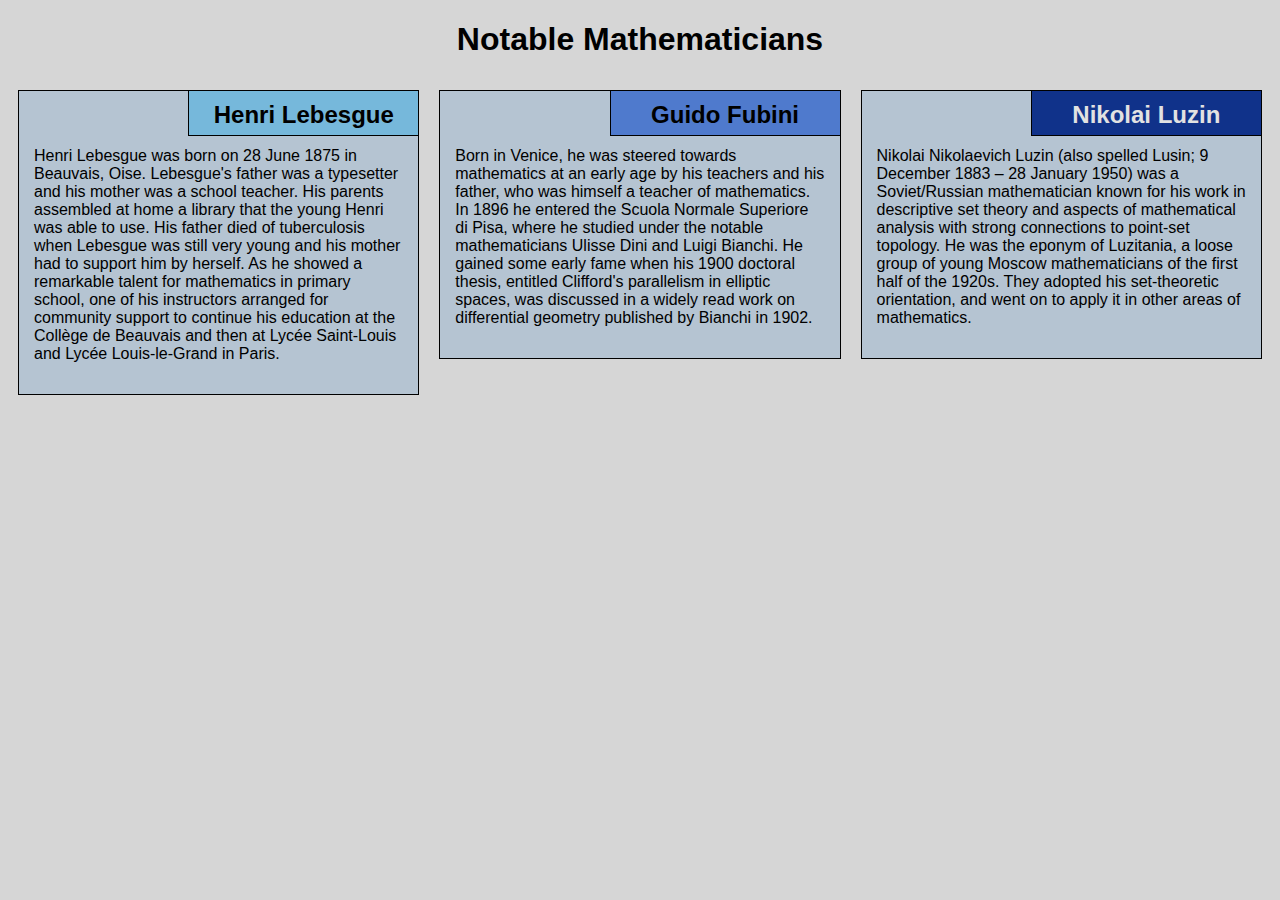
<file: module2_solution/index.html>
<!DOCTYPE html>
<html lang="en">

<head>
    <meta charset="utf-8">
    <meta name="viewport" content="width=device-width, initial-scale=1">
    <title>Assignment Solution for Module 2</title>
    <link rel="stylesheet" href="css/style.css">
</head>

<body>
    <h1>Notable Mathematicians</h1>
    <div class="row">
        <div class="col-lg-4 col-md-6 col-sm-12">
            <section class="lebesgue">
                <h2>Henri Lebesgue</h2>
                <p>
                    Henri Lebesgue was born on 28 June 1875 in Beauvais, Oise. Lebesgue's father was a typesetter and his mother was a school teacher. His parents assembled at home a library that the young Henri was able to use. His father died of tuberculosis when Lebesgue
                    was still very young and his mother had to support him by herself. As he showed a remarkable talent for mathematics in primary school, one of his instructors arranged for community support to continue his education at the Collège de
                    Beauvais and then at Lycée Saint-Louis and Lycée Louis-le-Grand in Paris.
                </p>
            </section>
        </div>
        <div class="col-lg-4 col-md-6 col-sm-12">
            <section class="fubini">
                <h2>Guido Fubini</h2>
                <p>
                    Born in Venice, he was steered towards mathematics at an early age by his teachers and his father, who was himself a teacher of mathematics. In 1896 he entered the Scuola Normale Superiore di Pisa, where he studied under the notable mathematicians Ulisse
                    Dini and Luigi Bianchi. He gained some early fame when his 1900 doctoral thesis, entitled Clifford's parallelism in elliptic spaces, was discussed in a widely read work on differential geometry published by Bianchi in 1902.
                </p>
            </section>
        </div>
        <div class="col-lg-4 col-md-12 col-sm-12">
            <section class="luzin">
                <h2>Nikolai Luzin</h2>
                <p>
                    Nikolai Nikolaevich Luzin (also spelled Lusin;   9 December 1883 – 28 January 1950) was a Soviet/Russian mathematician known for his work in descriptive set theory and aspects of mathematical analysis with strong connections to point-set topology. He was
                    the eponym of Luzitania, a loose group of young Moscow mathematicians of the first half of the 1920s. They adopted his set-theoretic orientation, and went on to apply it in other areas of mathematics.
                </p>
            </section>
        </div>
    </div>
</body>

</html>
</file>
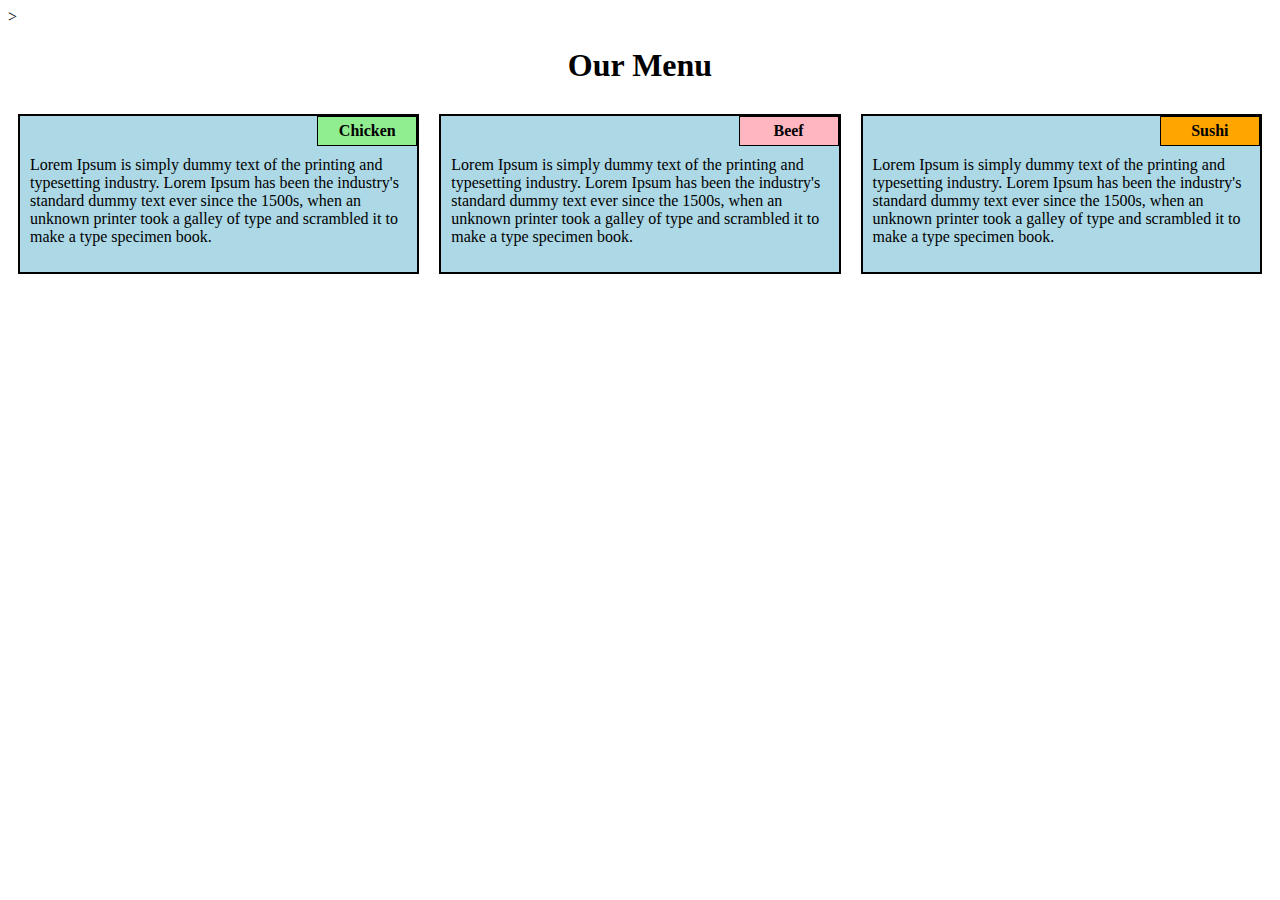
<file: docs/indexaa.html>
<!DOCTYPE html>
<html>
<head>
	<meta charset="utf-8">
	<meta name="viewport" content="width=device-width , initial-scale=1">
	<title>Assignment Solution for Module 2</title>
	<link rel="stylesheet" type="text/css" href="Styles.css">>
</head>
<body>
<h1>Our Menu</h1>
<div class="col-md-6 col-lg-4">
<section>
	<p id="chick">Chicken</p>
	<p class="pad">Lorem Ipsum is simply dummy text of the printing and typesetting industry. Lorem Ipsum has been the industry's standard dummy text ever since the 1500s, when an unknown printer took a galley of type and scrambled it to make a type specimen book.</p>
</section>
</div>
<div class="col-md-6 col-lg-4">
<section >
	<p id="beef">Beef</p>
	<p class="pad">Lorem Ipsum is simply dummy text of the printing and typesetting industry. Lorem Ipsum has been the industry's standard dummy text ever since the 1500s, when an unknown printer took a galley of type and scrambled it to make a type specimen book.</p>
</section>
</div>
<div class="col-md-12 col-lg-4">
<section>
	<p id="sushi">Sushi</p>
	<p class="pad">Lorem Ipsum is simply dummy text of the printing and typesetting industry. Lorem Ipsum has been the industry's standard dummy text ever since the 1500s, when an unknown printer took a galley of type and scrambled it to make a type specimen book.</p>
</section>
</div>
</body>
</html>
</file>
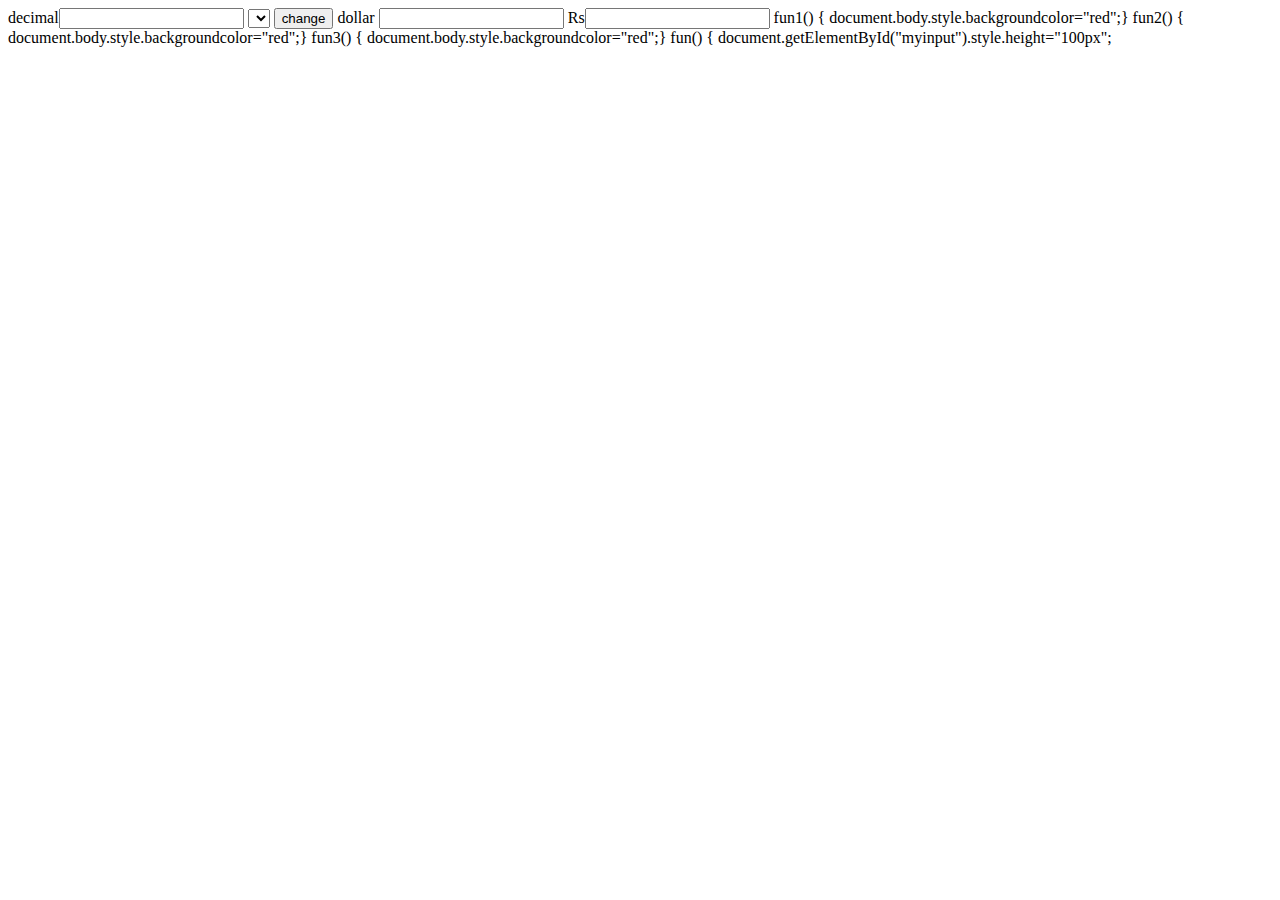
<file: docs/js_all.html>
<!DOCTYPE html>
<html>
    <body onload="alert('onload event')">
decimal<input type="text" id="myinput" onmouseover="fun()" height="50px" width="50 px">
<select id="1" onchange="fun4()>
<Option value="red"></Option>
<Option value="yellow"></Option>
 <Option value="black">
</Option>
</select>
<input type="button" value="change" onclick="fun6()">
dollar <input type="text" id="4" ninput="fun5()">
Rs<input type="text"id="4">
fun1()
{
document.body.style.backgroundcolor="red";}
fun2()
{   document.body.style.backgroundcolor="red";}
fun3()
{   document.body.style.backgroundcolor="red";}
fun()
{   document.getElementById("myinput").style.height="100px";
</html>
</file>
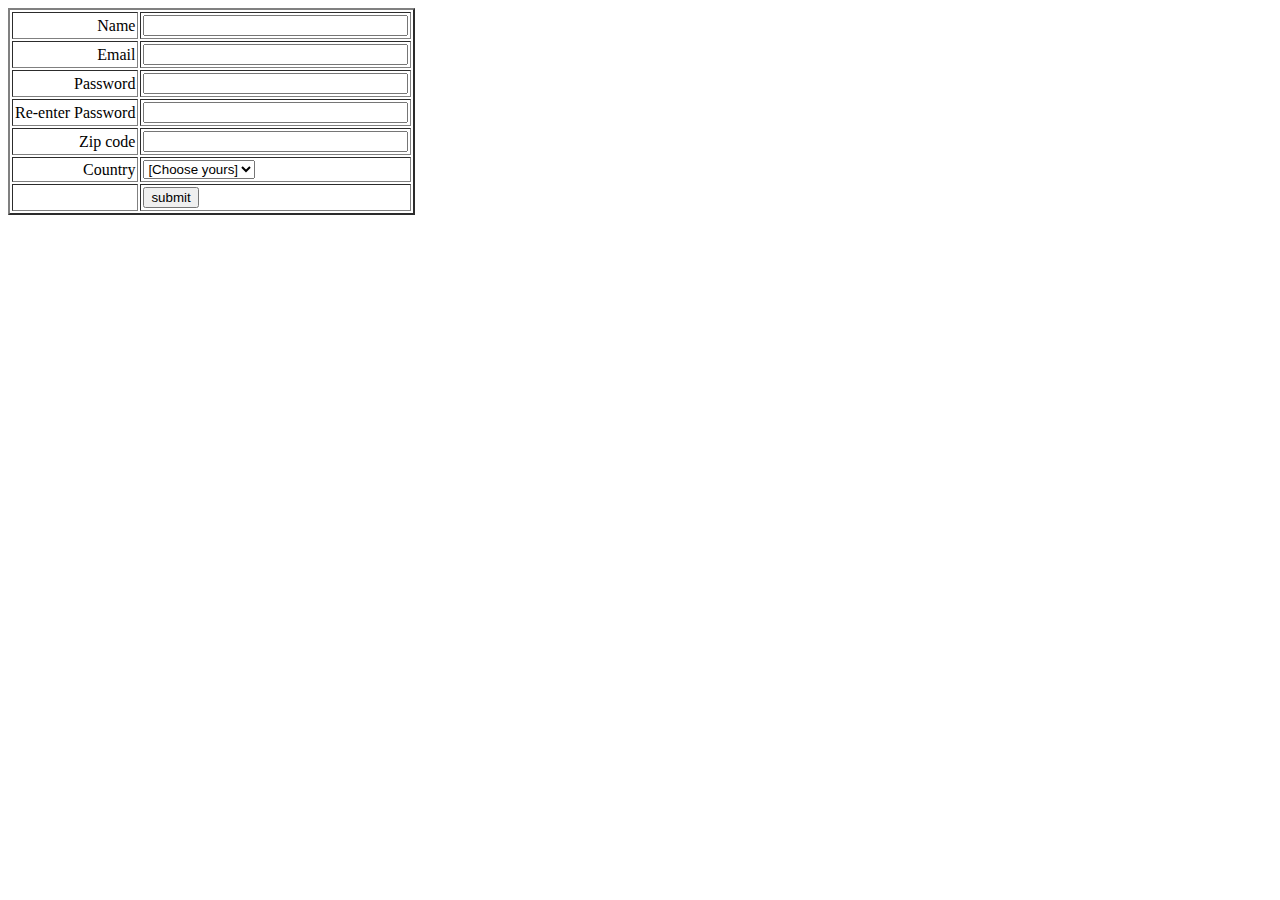
<file: docs/validation.html>
<!DOCTYPE html>
<html>
    <head>
        <script>
            function validation()
            {
                var a,b;
                a=document.getElementById("t3").value;
                b=document.getElementById("t4").value;
                var x=document.getElementById("t6").value;
                if(x=="" || isNaN(x) || x.length !=6)
                {    alert("Please enter 6 digit zip code");
                    document.getElementById("t6").focus();
                    return false;
                }
                var email=document.getElementById("t2").value;
                atpos=email.indexOf("@");
                dospos=email.lastIndexOf(".");
                if(email=="" || atpos<1 || (dospos -atpos<2))
                {
                    alert("Please enter correct email");
                    document.getElementById("t2").focus();
                    return false;
                }

                if(a!=b)
                {
                    alert("Please enter correct password");
                    document.getElementById("t4").focus();
                    return false;
                }


                if(document.getElementById("t1").value=="")
                {
                    alert("Please enter your name!");
                    document.getElementById("t1").focus();
                    return false;
                }

                if(document.getElementById("t2").value=="")
                {
                    alert("Please enter your email!");
                    document.getElementById("t2").focus();
                    return false;
                }

                if(document.getElementById("t5").value=="-1")
                {
                    alert("Please enter your country!");
                    return false;
                }
                return true;
            }
        </script>
    </head>
    <body>
        <form name="myform" onsubmit="return(validation());">
            <table cellspacing="2" cellpadding="2" border="2">
                <tr>
                    <td align="right">Name</td>
                    <td ><input type="text" name="name" id="t1" size="30"/></td>
                </tr>
                <tr>
                        <td align="right" >Email</td>
                        <td ><input type="text" name="email" id="t2" size="30"/></td>
                </tr>
                <tr>
                        <td align="right">Password</td>
                        <td ><input type="password" name="zfirst" id="t3" size="30"/></td>
                </tr>
                <tr>
                        <td align="right">Re-enter Password</td>
                        <td ><input type="password" name="again" id="t4" size="30"/></td>
                </tr>
                <tr>
                        <td align="right">Zip code</td>
                        <td ><input type="text" name="zip" id="t6" size="30"/></td>
                </tr>
                <tr>
                        <td align="right">Country</td>
                        <td >
                            <select name="country" id="t5">
                                <option value="-1" selected>[Choose yours]</option>
                                <option value="1">INDIA</option>
                                <option value="2">UAE</option>
                                <option value="3">RUSSIA</option>
                            </select>
                        </td>
                </tr>
                <td align="right" ></td>
                <td> <input type="submit" value="submit"/></td>
            </table>
        </form>
    </body>
</html>
</file>
<file: module2_solution/css/style.css>
* {
    box-sizing: border-box;
    font-family: Helvetica;
}

body {
    background-color: #d6d6d6;
}

h1 {
    text-align: center;
    color: black;
}

section {
    border: 1px solid black;
    background-color: #b5c4d2;
    margin: 10px;
}

section>h2 {
    float: right;
    border-bottom: 1px solid black;
    border-left: 1px solid black;
    margin: 0;
    width: 230px;
    text-align: center;
    font-style: Times;
    font-size: 24px;
    font-weight: bold;
    height: 45px;
    padding-top: 10px;
}

section.lebesgue>h2 {
    background-color: #76b8db;
}

section.fubini>h2 {
    background-color: #4f7acd;
}

section.luzin>h2 {
    color: #e2e2e2;
    background-color: #10328a;
}

section>p {
    padding: 40px 15px 15px 15px;
}

.row {
    width: 100%;
}


/* Desktop view options */

@media (min-width: 992px) {
    .col-lg-1, .col-lg-2, .col-lg-3, .col-lg-4, .col-lg-5, .col-lg-6, .col-lg-7, .col-lg-8, .col-lg-9, .col-lg-10, .col-lg-11, .col-lg-12 {
        float: left;
    }
    .col-lg-1 {
        width: 8.33%;
    }
    .col-lg-2 {
        width: 16.66%;
    }
    .col-lg-3 {
        width: 25%;
    }
    .col-lg-4 {
        width: 33.33%;
    }
    .col-lg-5 {
        width: 41.66%;
    }
    .col-lg-6 {
        width: 50%;
    }
    .col-lg-7 {
        width: 58.33%;
    }
    .col-lg-8 {
        width: 66.66%;
    }
    .col-lg-9 {
        width: 74.99%;
    }
    .col-lg-10 {
        width: 83.33%;
    }
    .col-lg-11 {
        width: 91.66%;
    }
    .col-lg-12 {
        width: 100%;
    }
}


/* Tablet view options */

@media (min-width: 768px) and (max-width: 991px) {
    .col-md-1, .col-md-2, .col-md-3, .col-md-4, .col-md-5, .col-md-6, .col-md-7, .col-md-8, .col-md-9, .col-md-10, .col-md-11, .col-md-12 {
        float: left;
    }
    .col-md-1 {
        width: 8.33%;
    }
    .col-md-2 {
        width: 16.66%;
    }
    .col-md-3 {
        width: 25%;
    }
    .col-md-4 {
        width: 33.33%;
    }
    .col-md-5 {
        width: 41.66%;
    }
    .col-md-6 {
        width: 50%;
    }
    .col-md-7 {
        width: 58.33%;
    }
    .col-md-8 {
        width: 66.66%;
    }
    .col-md-9 {
        width: 74.99%;
    }
    .col-md-10 {
        width: 83.33%;
    }
    .col-md-11 {
        width: 91.66%;
    }
    .col-md-12 {
        width: 100%;
    }
}


/* Mobile view options */

@media (max-width: 767px) {
    .col-sm-1, .col-sm-2, .col-sm-3, .col-sm-4, .col-sm-5, .col-sm-6, .col-sm-7, .col-sm-8, .col-sm-9, .col-sm-10, .col-sm-11, .col-sm-12 {
        float: left;
    }
    .col-sm-1 {
        width: 8.33%;
    }
    .col-sm-2 {
        width: 16.66%;
    }
    .col-sm-3 {
        width: 25%;
    }
    .col-sm-4 {
        width: 33.33%;
    }
    .col-sm-5 {
        width: 41.66%;
    }
    .col-sm-6 {
        width: 50%;
    }
    .col-sm-7 {
        width: 58.33%;
    }
    .col-sm-8 {
        width: 66.66%;
    }
    .col-sm-9 {
        width: 74.99%;
    }
    .col-sm-10 {
        width: 83.33%;
    }
    .col-sm-11 {
        width: 91.66%;
    }
    .col-sm-12 {
        width: 100%;
    }
}
</file>
<file: docs/Styles.css>
* {
	box-sizing: border-box;	
	font-family: Apple Chancery, cursive;
}
body{
	font-size: 
}
h1 {
text-align: center;
margin-bottom: 20px;
}

section {
	border: 2px solid black;
	margin: 10px;
	background-color: lightblue;
	position: relative;
	}

p#chick,p#beef,p#sushi {
	width: 100px;
	height: 30px;
	border: 1px solid black;
	text-align: center;
	font-weight: bold;
	padding: 5px;
	margin: 0;
}
p {
	clear: right;
}

.pad{
	padding: 10px;
}

#chick {
	background-color: lightgreen;
	float: right;
}
#beef {
	background-color: lightpink;
	float: right;
}
#sushi {
	background-color: orange;
	float: right;
}



@media (min-width: 992px) {

	.col-lg-4 {
		width: 33.33%;
		float: left;
	}
}

@media (min-width: 768px) and (max-width: 991px) {

	.col-md-6 {
		width: 50%;
		float: left;
	}

	.col-md-12 {
		width: 100%;
		float: left;
	}
}

@media (max-width: 767px) {

	section {
		width: 100%;
	}
	div {
		margin-right: 20px;
		margin-bottom: 20px;
	}
}
</file>
